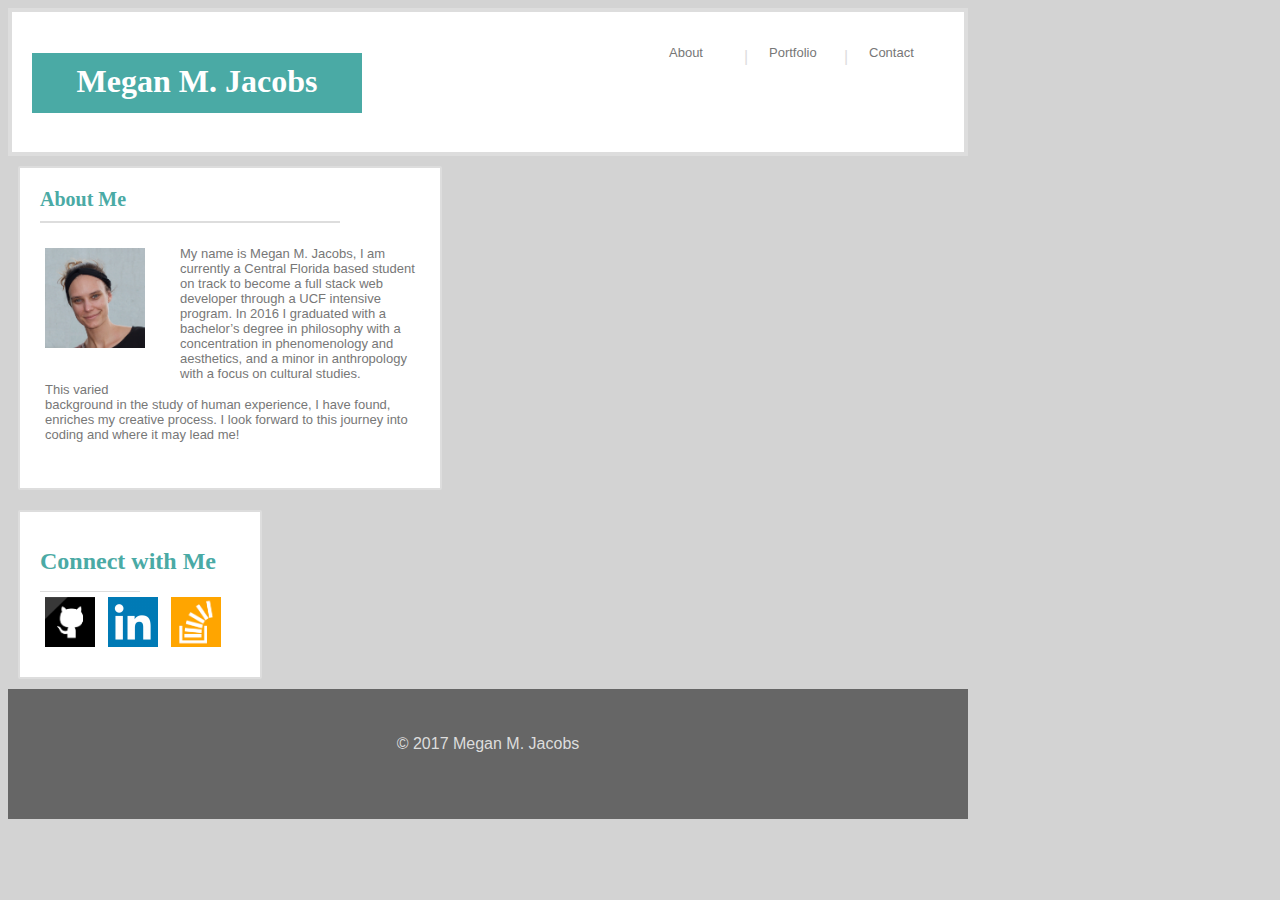
<file: index.html>
<!DOCTYPE html>
<html>

<head>
    <title>Megan M. Jacobs</title>
    <link rel="stylesheet" href="assets/css/style.css">
    <!-- <link rel="stylesheet" type="text/css" href="/Users/mjay/Coding/mjay13.github.io/reset.css"> -->
    <meta charset="UTF-8">
</head>

<body>
    <!-- Background Image can't seem to get this to download correclty the image is too small assets/images/pw_maze_white.png
    <img src="#" alt="BackgroundIMG">
    -->
    <!-- top nav bar -->
    <header>
        <div class="contrainedHeader">
            <h1 class="nameTitle"><a href="index.html">Megan M. Jacobs</a></h1>
            <div>
                <p class="mainText nav"><a href="contact.html">Contact</a></p>
                <p class="verticalLines">|</p>
                <p class="mainText nav"><a href="portfolio.html">Portfolio</a></p>
                <p class="verticalLines">|</p>
                <p class="mainText nav"><a href="index.html">About</a></p>
            </div>
        </div>
    </header>
    <div class="clearfix tightBody">
        <!-- About Me box -->
        <div class="bodyBox">
            <h1 class="bodyTitle">About Me</h1>
            <div class="bodyLine"></div>
            <div><img class="profileIMG" src="assets/images/profileimage.jpg" alt="ProfileIMG">
                <p class="mainText firstP">My name is Megan M. Jacobs, I am currently a Central Florida based student on track to become a full stack web developer through a UCF intensive program. In 2016 I graduated with a bachelor’s degree in philosophy with a concentration in phenomenology and aesthetics, and a minor in anthropology with a focus on cultural studies.
                </p>
                <p class="mainText secondP">This varied background in the study of human experience, I have found, enriches my creative process. I look forward to this journey into coding and where it may lead me! </p>
            </div>
        </div>
        <!-- Connect with Me box -->
        <div class="connect">
            <div>
                <h1>Connect with Me</h1></div>
            <div class="connectLine"></div>
            <!-- Icons -->
            <div>
                <!-- linter saying i need an alt attribte for the img tags but then when i add it, the linter says it's unneccesary? -->
                <a href="https://github.com/mjay13"><img class="socialIcons" alt="GitHubIcon" src="assets/images/GitHubIcon.png"></a>
                <a href="https://www.linkedin.com/in/mjay13/"><img class="socialIcons" alt="LinkdinIcon" src="assets/images/LinkdinIcon.png"></a>
                <a href="https://meta.stackexchange.com/users/364793/mjay?tab=profile"><img class="socialIcons" alt="StackOverflowIcon" src="assets/images/StackOverflowIcon.png"></a>
            </div>
        </div>
    </div>
    <footer class="clearfix">
        <p>&copy; 2017 Megan M. Jacobs</p>
    </footer>
</body>

</html>
</file>
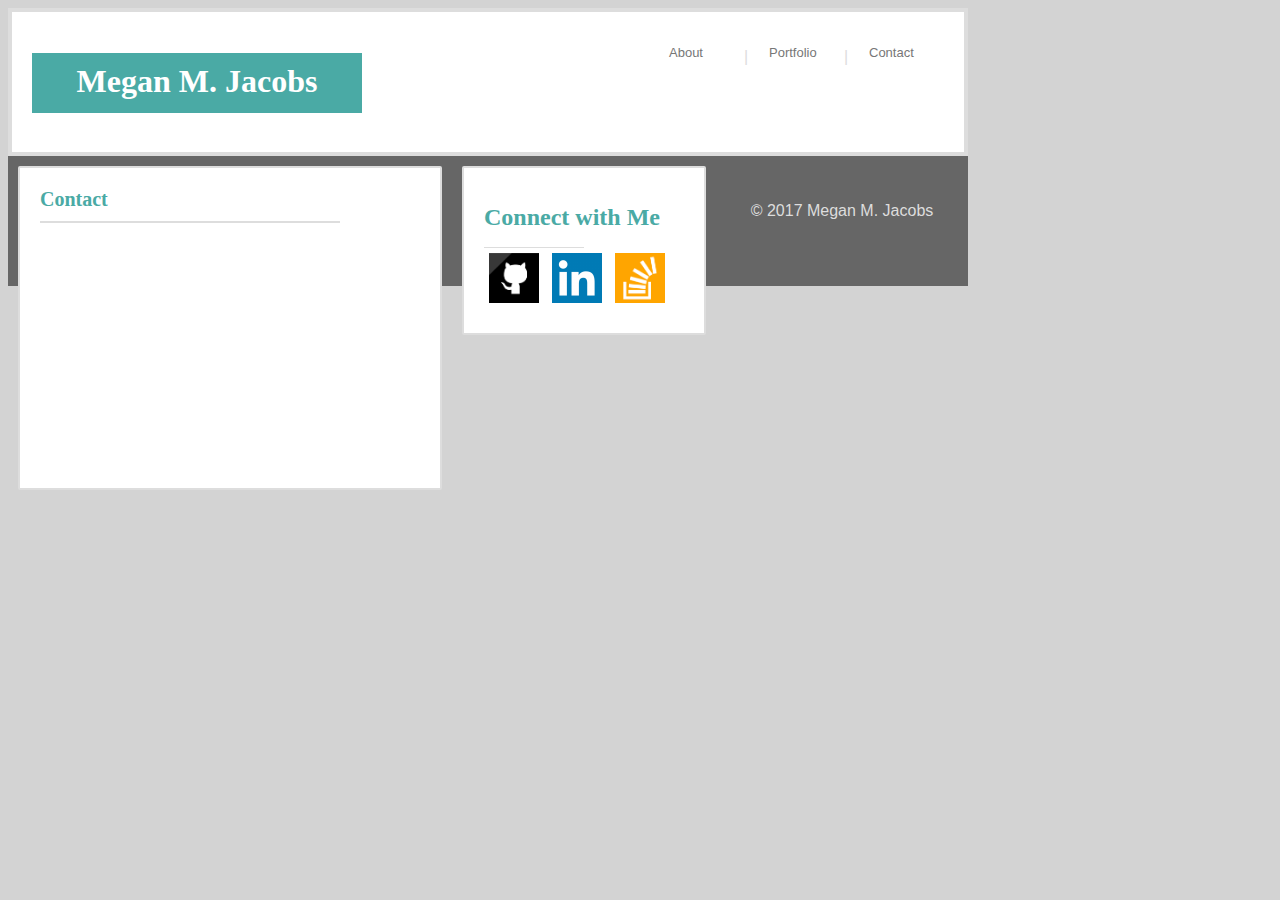
<file: contact.html>
<!DOCTYPE html>
<html>

<head>
    <title>Megan M. Jacobs | Contact</title>
    <link rel="stylesheet" href="assets/css/style.css">
    <meta charset="UTF-8">
</head>

<body>
    <!-- Background Image can't seem to get this to download correclty the image is too small assets/images/pw_maze_white.png
    <img src="#" alt="BackgroundIMG"> -->
    <!-- top nav bar -->
    <header>
        <div>
            <h1 class="nameTitle"><a href="index.html">Megan M. Jacobs</a></h1>
        </div>
        <div>
            <p class="mainText nav"><a href="contact.html">Contact</a></p>
            <p class="verticalLines">|</p>
            <p class="mainText nav"><a href="portfolio.html">Portfolio</a></p>
            <p class="verticalLines">|</p>
            <p class="mainText nav"><a href="index.html">About</a></p>
        </div>
    </header>
    <div class="bodyBox">
        <h1 class="bodyTitle">Contact</h1>
        <div class="bodyLine"></div>
        <!-- Form -->
        <div>
        </div>
    </div>
    <!-- Connect with Me box -->
    <div class="connect">
        <div>
            <h1>Connect with Me</h1></div>
        <div class="connectLine"></div>
        <!-- Icons -->
        <div>
            <!-- linter saying i need an alt attribte for the img tags but then when i add it, the linter says it's unneccesary? -->
            <a href="https://github.com/mjay13" alt="GitHubIcon"><img class="socialIcons"  src="assets/images/GitHubIcon.png"></a>
            <a href="https://www.linkedin.com/in/mjay13/" alt="LinkdinIcon"><img class="socialIcons"  src="assets/images/LinkdinIcon.png"></a>
            <a href="https://meta.stackexchange.com/users/364793/mjay?tab=profile" alt="StackOverflowIcon"><img class="socialIcons" src="assets/images/StackOverflowIcon.png"></a>
        </div>
    </div>
    <footer>
        <p>&copy; 2017 Megan M. Jacobs</p>
    </footer>
</body>

</html>
</file>
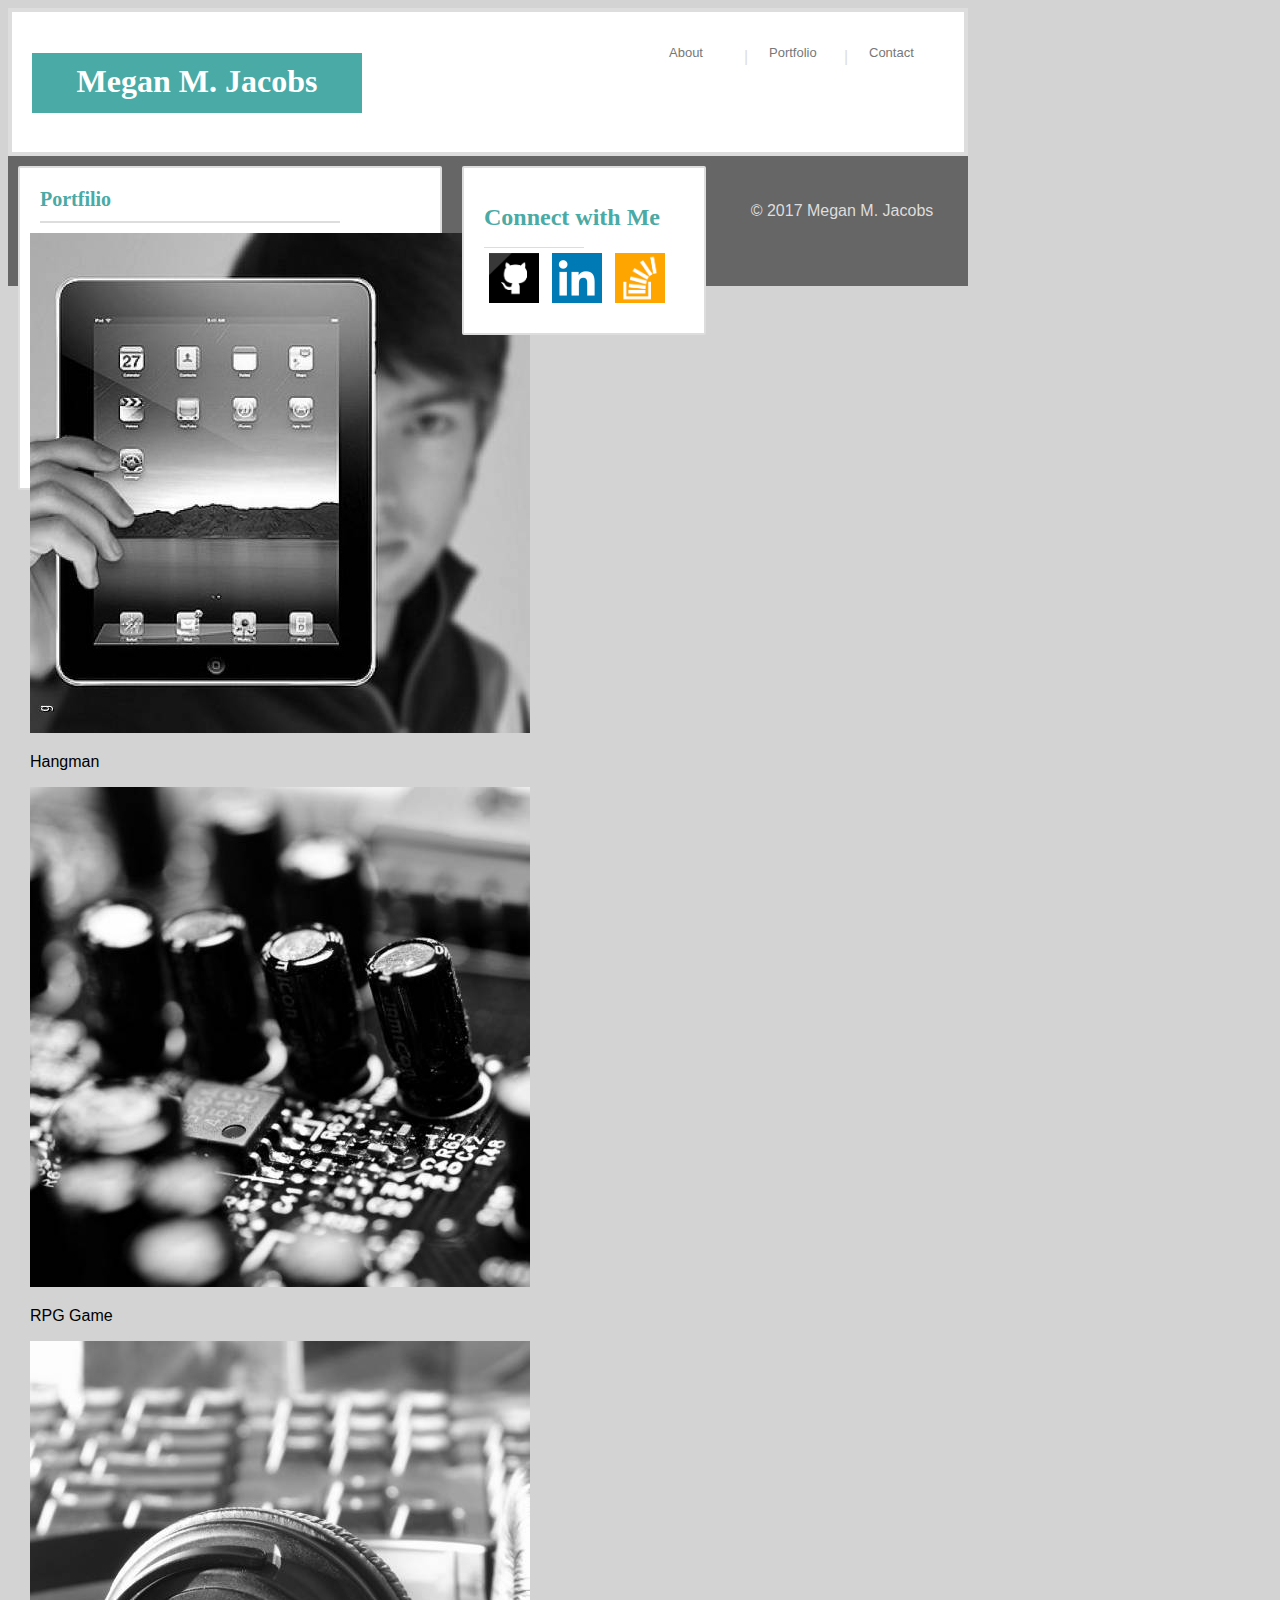
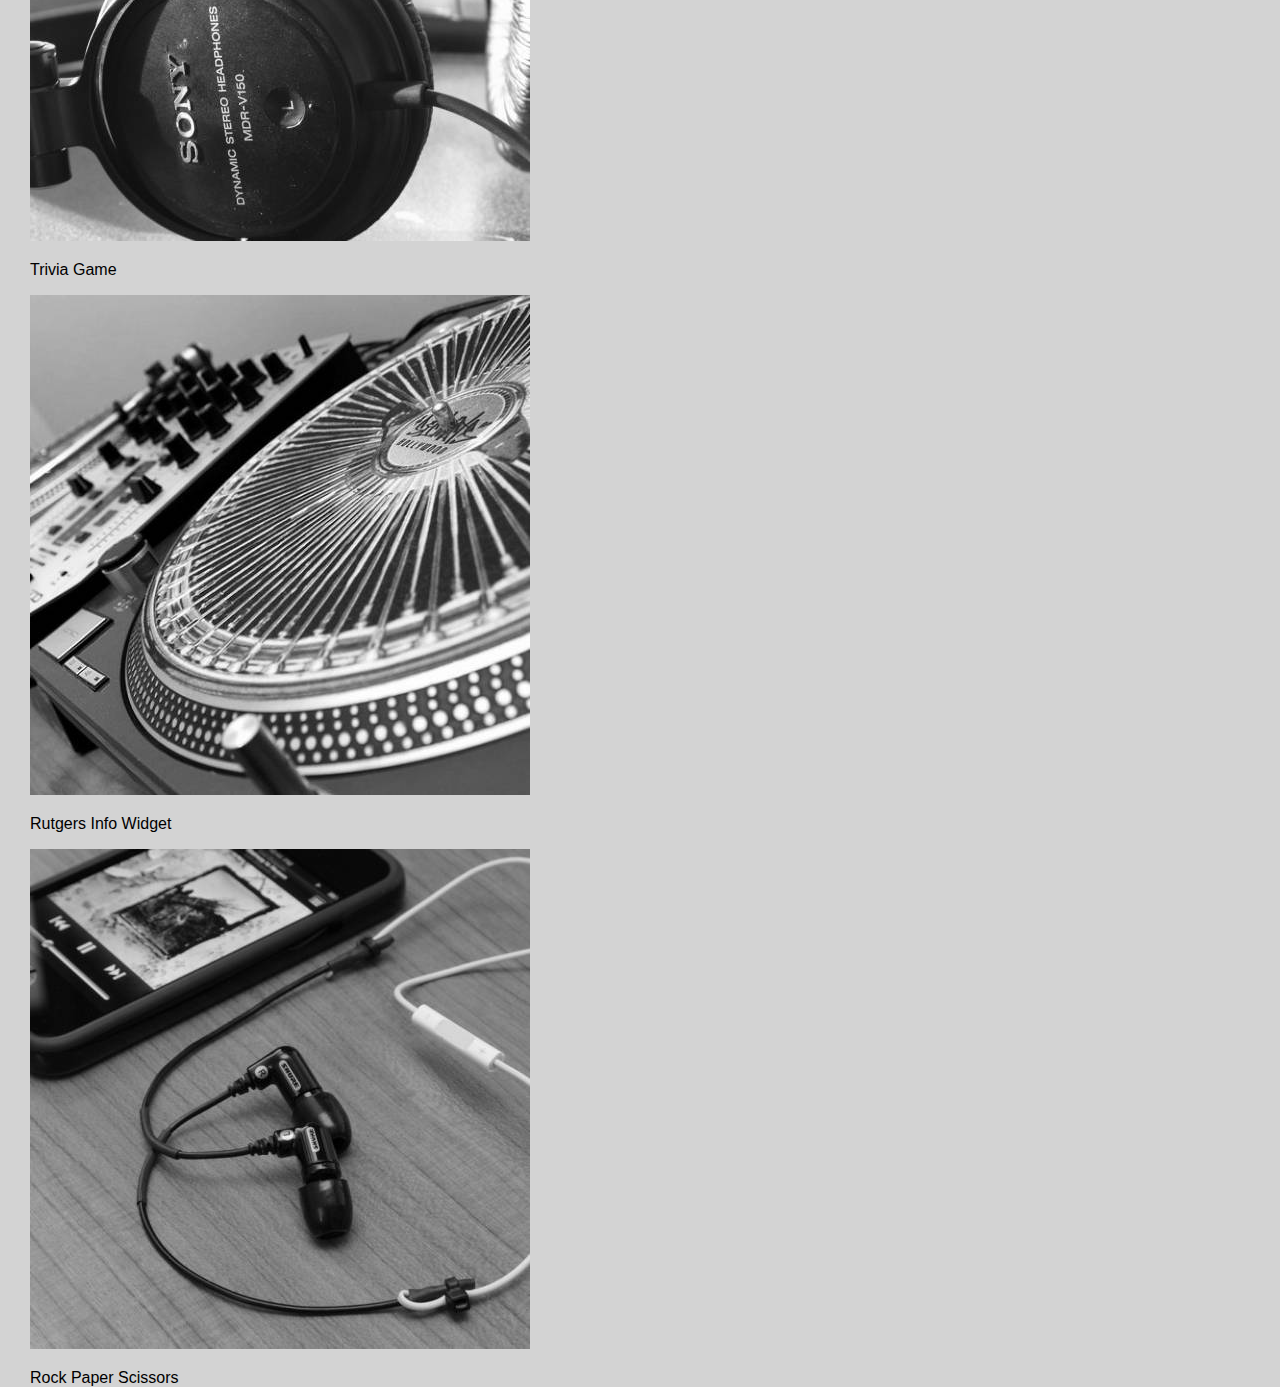
<file: portfolio.html>
<!DOCTYPE html>
<html>

<head>
    <title>Megan M. Jacobs | Portfolio</title>
    <link rel="stylesheet" href="assets/css/style.css">
    <meta charset="UTF-8">
</head>

<body>
    <!-- Background Image can't seem to get this to download correclty the image is too small assets/images/pw_maze_white.png
    <img src="#" alt="BackgroundIMG"> -->
    <!-- top nav bar -->
    <header>
        <div>
            <h1 class="nameTitle"><a href="index.html">Megan M. Jacobs</a></h1>
        </div>
        <div>
            <p class="mainText nav"><a href="contact.html">Contact</a></p>
            <p class="verticalLines">|</p>
            <p class="mainText nav"><a href="portfolio.html">Portfolio</a></p>
            <p class="verticalLines">|</p>
            <p class="mainText nav"><a href="index.html">About</a></p>
        </div>
    </header>
    <!-- About Me box -->
    <div class="bodyBox">
        <h1 class="bodyTitle">Portfilio</h1>
        <div class="bodyLine"></div>
        <div>
            <div><img src="assets/images/1.jpg" alt="Hangman">
                <p>Hangman</p>
            </div>
            <div><img src="assets/images/2.jpg" alt="RPG Game">
                <p>RPG Game</p>
            </div>
            <div><img src="assets/images/3.jpg" alt="Trivia Game">
                <p>Trivia Game</p>
            </div>
            <div><img src="assets/images/4.jpg" alt="Ruters Info Widget">
                <p>Rutgers Info Widget</p>
            </div>
            <div><img src="assets/images/5.jpg" alt="Rock Paper Scissors">
                <p>Rock Paper Scissors</p>
            </div>
        </div>
    </div>
    <!-- Connect with Me box -->
    <div class="connect">
        <div>
            <h1>Connect with Me</h1></div>
        <div class="connectLine"></div>
        <!-- Icons -->
        <div>
            <!-- linter saying i need an alt attribte for the img tags but then when i add it, the linter says it's unneccesary? -->
            <a href="https://github.com/mjay13" alt="GitHubIcon"><img class="socialIcons" src="assets/images/GitHubIcon.png"></a>
            <a href="https://www.linkedin.com/in/mjay13/" alt="LinkdinIcon"><img class="socialIcons" src="assets/images/LinkdinIcon.png"></a>
            <a href="https://meta.stackexchange.com/users/364793/mjay?tab=profile" alt="StackOverflowIcon"><img class="socialIcons" src="assets/images/StackOverflowIcon.png"></a>
        </div>
    </div>
    <footer>
        <p>&copy; 2017 Megan M. Jacobs</p>
    </footer>
</body>

</html>
</file>
<file: assets/css/style.css>
/* Instruction Details


The entire content area is 960px wide.
The main section content is 650px wide.
The sidebar is 270px wide.

*/


/* ----------General----------- */


/* Background Image not working? */

body {
    background-color: lightgrey;
    width: 960px;
    align-items: center;
}

/* Header */

header {
    background-color: #ffffff;
    border: solid;
    border-color: #dddddd;
    padding: 20px;
    border-width: 4px;
    border-radius: 0px;
    margin: 0 auto;
    height: 100px;
}

/* Font Specifications */

h1 {
    font-family: 'Georgia', Times, Times New Roman, serif;
}

p {
    font-family: 'Arial', 'Helvetica Neue', Helvetica, sans-serif;
}

.mainText {
    color: #777777;
    font-size: 13px;
}

.verticalLines {
    color: #dddddd;
    height: 25px;
    width: 25px;
    float: right;
}

.bigLine {}

.connectLine {}

/* Title Name */

.nameTitle {
    background-color: #4aaaa5;
    color: #ffffff;
    width: 330px;
    height: 50px;
    text-align: center;
    padding-top: 10px;
    float: left;
    vertical-align: middle;
}

/* Nav */

.nav {
    width: 75px;
    height: 30px;
    float: right;
}

/* Placement of Body */

/* Body Title - About Me, Portfolio, Contact */

.constrainedHeader { /* not working */
    width: 650px;
}

.bodyTitle {
    color: #4aaaa5;
    width: 200px;
    margin: 10px;
    font-size: 20px;
}

.bodyLine {
    width: 300px;
    height: 2px;
    background-color: #dddddd;
    margin: 10px;
    
}

/* Connect with Me */

.connect {
    background-color: #ffffff;
    color: #4aaaa5;
    border: solid;
    border-color: #dddddd;
    padding: 20px;
    border-width: 2px;
    border-radius: 2px;
    width: 200px;
    height: 125px;
    margin: 10px;
    font-size: 12px;
    float: left;
}

.connectLine {
    width: 100px;
    height: 1px;
    background-color: #dddddd;
    
}

/* Social Icons */

.socialIcons {
    width: 50px;
    height: 50px;
    margin: 5px;
}

/* Footer */

footer {
    background-color: #666666;
    width: 960px;
    color: #dddddd;
    text-align: center;
    border-top: 10px #4aaaa5;
    height: 100px;
    padding-top: 30px;
}

.clearfix::after {
    content: "";
    display: block;
    clear: both;
}

/* Anchors */

a,
a:visited,
a:hover,
a:active {
    text-decoration: none !important;
    color: inherit;
}



/* -----------Specifics---------- */



/* About Me */

.tightBody {
    width: 650px;
}

.bodyBox {
    border: solid;
    border-color: #dddddd;
    background-color: #ffffff;
    padding: 20px;
    border-width: 2px;
    border-radius: 2px;
    width: 400px;
    height: 300px;
    margin: 10px;
    padding: 10px;
    float: left;
}

.firstP {
    float: right;
    width: 250px;
    height: 125px;
}

.secondP {
    margin: 15px;
}

/* Profile Image */


/* Contact */


/* Portfolio */


/* Rezise Images */

.profileIMG {
    width: 100px;
    height: 100px;
    margin: 15px;
}
</file>
